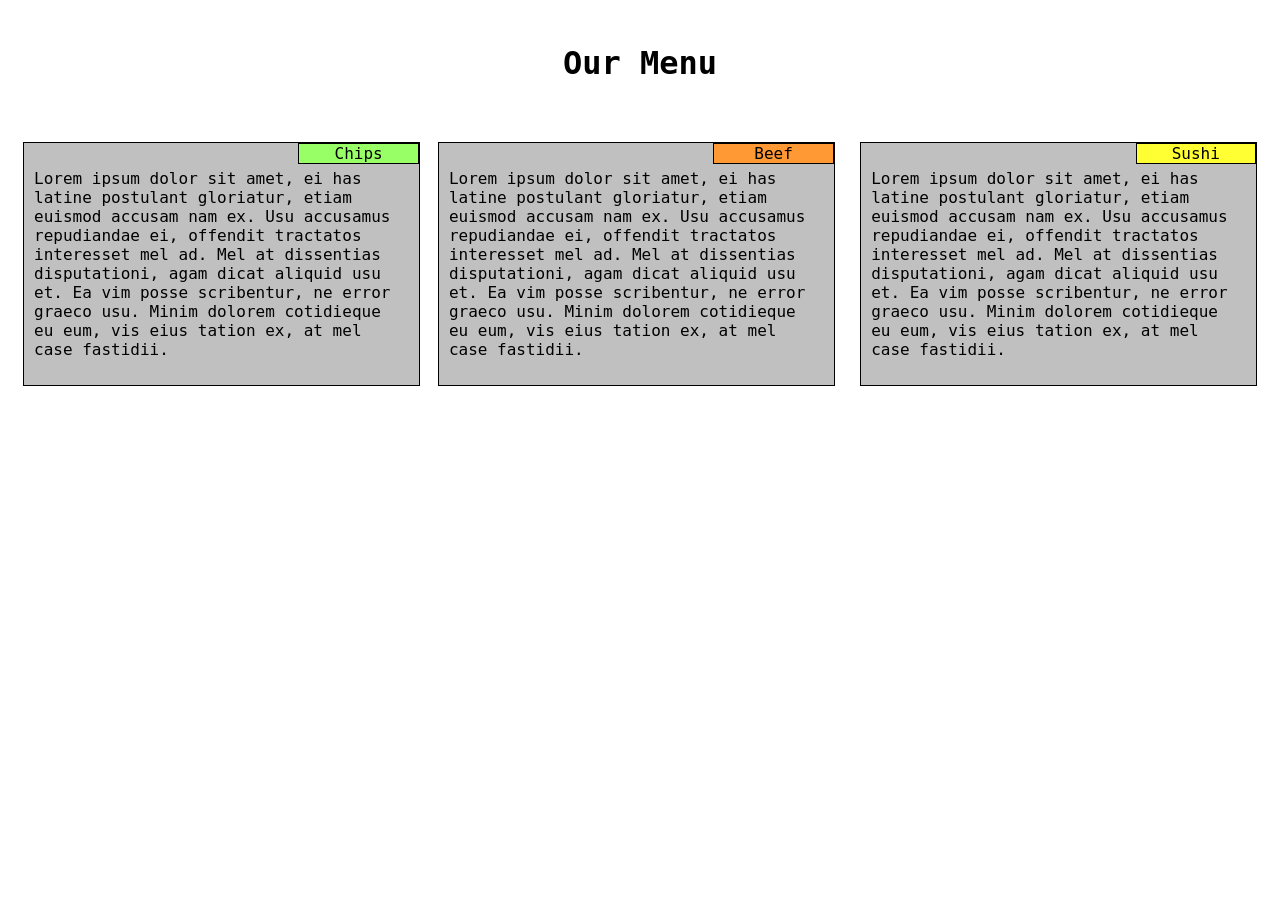
<file: index.html>
<!DOCTYPE html>
<html>
<head>
  <meta charset="utf-8">
  <link rel="stylesheet" type="text/css" href="css/css.css">
  <title></title>
</head>
<body>
  <h1>
    Our Menu
  </h1>
  <section id="section_1">
    <div class="align" id="color_1">Chips</div>
    <p>
      Lorem ipsum dolor sit amet, ei has latine postulant gloriatur,
      etiam euismod accusam nam ex. Usu accusamus repudiandae ei,
      offendit tractatos interesset mel ad. Mel at dissentias disputationi,
      agam dicat aliquid usu et. Ea vim posse scribentur, ne error graeco usu.
      Minim dolorem cotidieque eu eum, vis eius tation ex, at mel case fastidii.
    </p>

  </section>

  <section id="section_2">
    <div class="align" id="color_2">Beef</div>
    <p>
      Lorem ipsum dolor sit amet, ei has latine postulant gloriatur,
      etiam euismod accusam nam ex. Usu accusamus repudiandae ei,
      offendit tractatos interesset mel ad. Mel at dissentias disputationi,
      agam dicat aliquid usu et. Ea vim posse scribentur, ne error graeco usu.
      Minim dolorem cotidieque eu eum, vis eius tation ex, at mel case fastidii.
    </p>

  </section>

  <section id="section_3">
    <div class="align" id="color_3">Sushi</div>
    <p>
      Lorem ipsum dolor sit amet, ei has latine postulant gloriatur,
      etiam euismod accusam nam ex. Usu accusamus repudiandae ei,
      offendit tractatos interesset mel ad. Mel at dissentias disputationi,
      agam dicat aliquid usu et. Ea vim posse scribentur, ne error graeco usu.
      Minim dolorem cotidieque eu eum, vis eius tation ex, at mel case fastidii.
    </p>

  </section>

</body>
</html>
</file>
<file: css/css.css>
body {
  font-family: Monaco, monospace;
  padding: 15px;
}

h1 {
  text-align: center;
  margin-bottom: 60px;
}

p{
  padding: 10px;
}
#section_1{
  width: 30%;
  float: left;
  border: solid 1px;
  background-color: #C0C0C0;
}

#section_2{
  float: left;
  width: 30%;
  border: solid 1px;
  background-color: #C0C0C0;
}

#section_3{
  width: 30%;
  float: right;
  border: solid 1px;
  background-color: #C0C0C0;
}

.align {
  border: solid 1px;
  float: right;
  width: 30%;
  text-align: center;
}

#color_1{
  background-color: #99FF66;
}

#color_2{
  background-color: #FF9933;
}

#color_3{
  background-color: #FFFF33;
}

/* Desktop version*/
@media (min-width: 992px ) {
  #section_1 {
    width: 32%;
    float: left;
    margin-right: 18px;
  }
  #section_2 {
    width: 32%;
    float: left;
  }
  #section_3 {
    width: 32%;
  }

}

/*Tablet version*/
@media (min-width:768px) and (max-width: 991px) {
  #section_1 {
    width: 46%;
    float: left;
    margin-right: 70px;
  }
  #section_2 {
    width: 44%;
    float: left;
  }
  #section_3 {
    width: 100%;
    margin-top: 20px;
  }

}

/*Mobile version*/
@media (max-width: 767px ) {
  #section_1 {
    width: 100%;
  }
  #section_2 {
    width: 100%;
    margin-top: 30px;
  }
  #section_3 {
    width: 100%;
    margin-top: 30px;
  }

}
</file>
